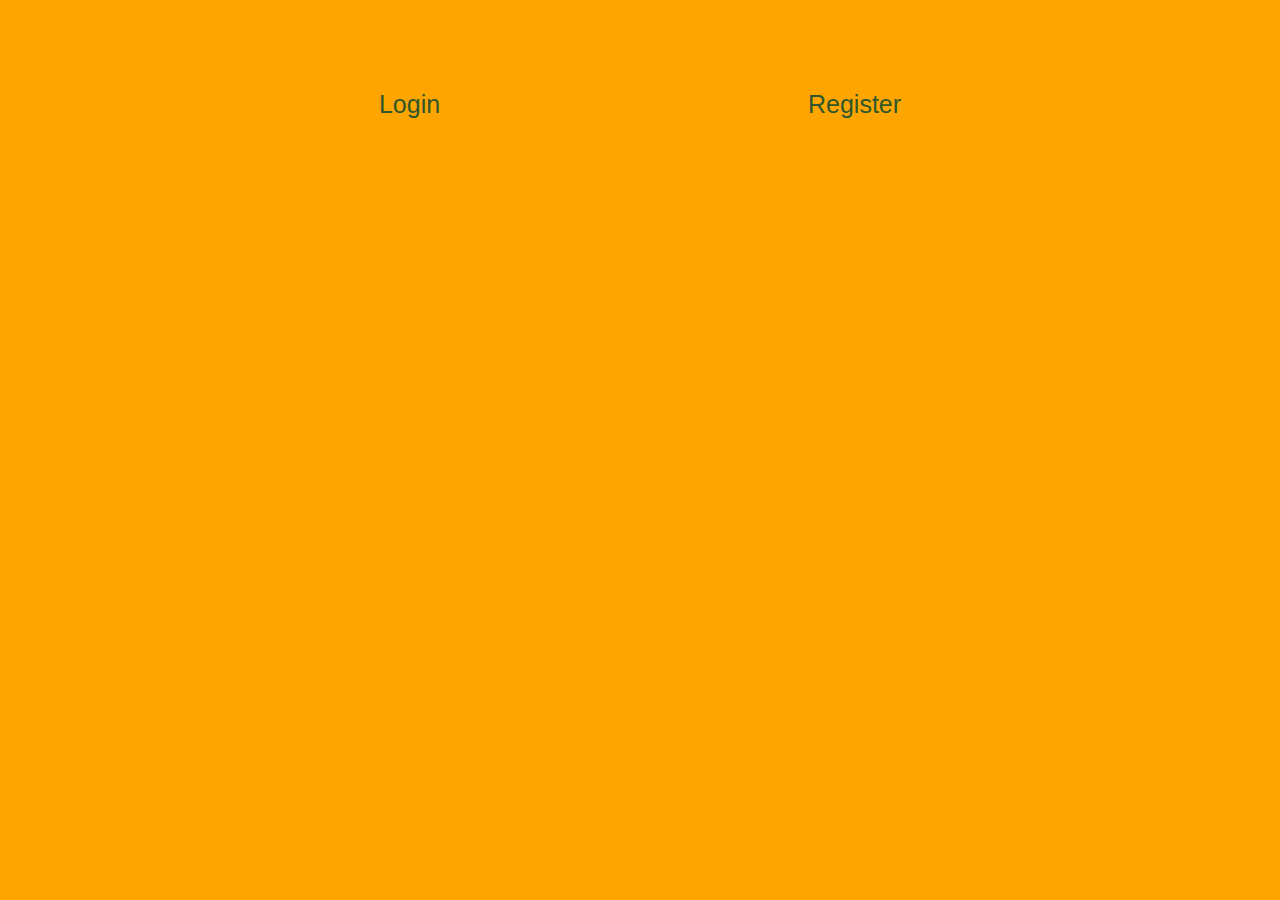
<file: index.html>
<!DOCTYPE html>
<html lang="en">
	<head>
		<meta charset="UTF-8" />
		<meta http-equiv="X-UA-Compatible" content="IE=edge"> 
		<meta name="viewport" content="width=device-width, initial-scale=1"> 
		<title>Mentorize</title>
		<meta name="description" content="Loads into view app then prompts user" />
		<link rel="stylesheet" type="text/css" href="css/styles.css" />
		<link rel="stylesheet" type="text/css" href="css/bootstrap.css" />
		<link rel="stylesheet" type="text/css" href="css/bootstrap-theme.css" />
		<link rel="stylesheet" type="text/css" href="css/splashscreen.css" />
		<script src="http://ajax.microsoft.com/ajax/jQuery/jquery-1.4.4.min.js"></script>
		<script src="js/jquery-2.1.1.js"></script>
		<script src="js/bootstrap.js"></script>
		<script src="js/jquery.splashscreen.js"></script>
		<script src="js/script.js"></script>
		<script src="js/logReg.js"></script>
		<script src="js/registerOK.js"></script>
		<!--[if IE]>
  		<script src="http://html5shiv.googlecode.com/svn/trunk/html5.js"></script>
		<![endif]-->
	</head>

	<body>
		<div id="page" class="site-wrapper">
			<div class="site-wrapper-inner">

				<div id="topBar" class="masthead clearfix"></div>
				
				<div id="promoIMG" class="inner-cover">
					<div id="buttons" class=cover-heading>
						<ul class="nav nav-tabs nav-justified">
							<li><a onclick="login()">Login</a></li>
							<li><a onclick="register()">Register</a></li>
						</ul>
					</div>
				</div>

				<div id="contentArea">
					<div id="login" class="hidden">
						<form role="form">
							<div class="form-group">
								<label class="sr-only" for="logInputEmail">Email Address</label>
								<input type="email" class="form-control" id="logInputEmail" placeholder="Enter Email">
							</div>
							<div class="form-group">
								<label class="sr-only" for="logInputPassword">Password</label>
								<input type="password" class="form-control" id="logInputPassword" placeholder="Password">
							</div>
							<button type="submit" class="btn btn-success">Sign In</button>
						</form>
					</div>
					<div id="register" class="hidden">
						<form role="form">
							<div class="form-group">
								<label class="sr-only" for="chooseUsername">Choose a Username</label>
								<input type="text" class="form-control" id="chooseUsername" placeholder="Choose a Username">
							</div>
							<div class="form-group">
								<label class="sr-only" for="inputEmail">Email Address</label>
								<input type="email" class="form-control" id="inputEmail" placeholder="Enter Email">
							</div>
							<div class="form-group">
								<label class="sr-only" for="confirmEmail">Confirm Email Address</label>
								<input type="email" class="form-control" id="confirmEmail" placeholder="Confirm Email Address">
							</div>
							<div class="form-group">
								<label class="sr-only" for="inputPassword">Password</label>
								<input type="password" class="form-control" id="inputPassword" placeholder="Password">
							</div>
							<div class="form-group">
								<label class="sr-only" for="conFirmPassword">Confirm Password</label>
								<input type="password" class="form-control" id="confirmPassword" placeholder="Confirm Password">
							</div>
							<button type="submit" class="btn btn-success" id="registerBtn">Register</button>
						</form>
					</div>

				</div>
			</div>
		</div>

	</body>

		
</html>
</file>
<file: css/styles.css>
*{
	margin:0;
	padding:0;
}

body{
	color:#777 !important;
	background-color: orange !important;
	background-repeat: no-repeat;
	font:15px Calibri,Arial,sans-serif;
}

a {
	color: #2F572C	!important;
}

/* Styling the page */

#page{
	width:890px;
	margin:20px auto;
}

#topBar{
	height:41px;
	margin-bottom:15px;
}

#promoIMG{
	margin-bottom:10%;
	text-align:center;
}

#promoIMG img{
	margin-top:80px;
}

#contentArea{
	overflow:hidden;
	padding-bottom:10px;
	padding-left:25%;
	padding-right:25%;
}

#contentArea p{
	background-color:#FFFFFF;
	border-color:#DDDDDD;
	border-style:solid;
	border-width:1px 0 0 1px;
	float:left;
	height:120px;
	margin-right:15px;
	overflow:hidden;
	padding:20px;
	width:465px;
	
	-moz-box-shadow:1px 1px 0 #bbb;
	-webkit-box-shadow:1px 1px 0 #bbb;
	box-shadow:1px 1px 0 #bbb;
}

#contentArea p img{
	float:left;
	margin:-15px 20px 0 0;
}

#promoIMG,
#contentArea p{
	-moz-border-radius:6px;
	-webkit-border-radius:6px;
	border-radius:6px;	
}

/* Hyperlink styles */

.hidden {
	visibility: hidden 	!important;
}

.show {
	visibility: block !important;
}

.nav-tabs.nav-justified > li > a {
	border-bottom: 0px solid #388BCC	!important;
	border-radius: 120px 60px 150px 0	!important;
	font-size: 25px	!important;
}
</file>
<file: css/splashscreen.css>
#splashScreen img{
	magin: 0 auto;
}

#splashScreen{
	position: absolute;
	top: 0;
	left: 0;
	height: 100%;
	width: 100%;
	background-color: #2d4e96;
	background-repeat: no-repeat;
	text-align: center;
}
</file>
